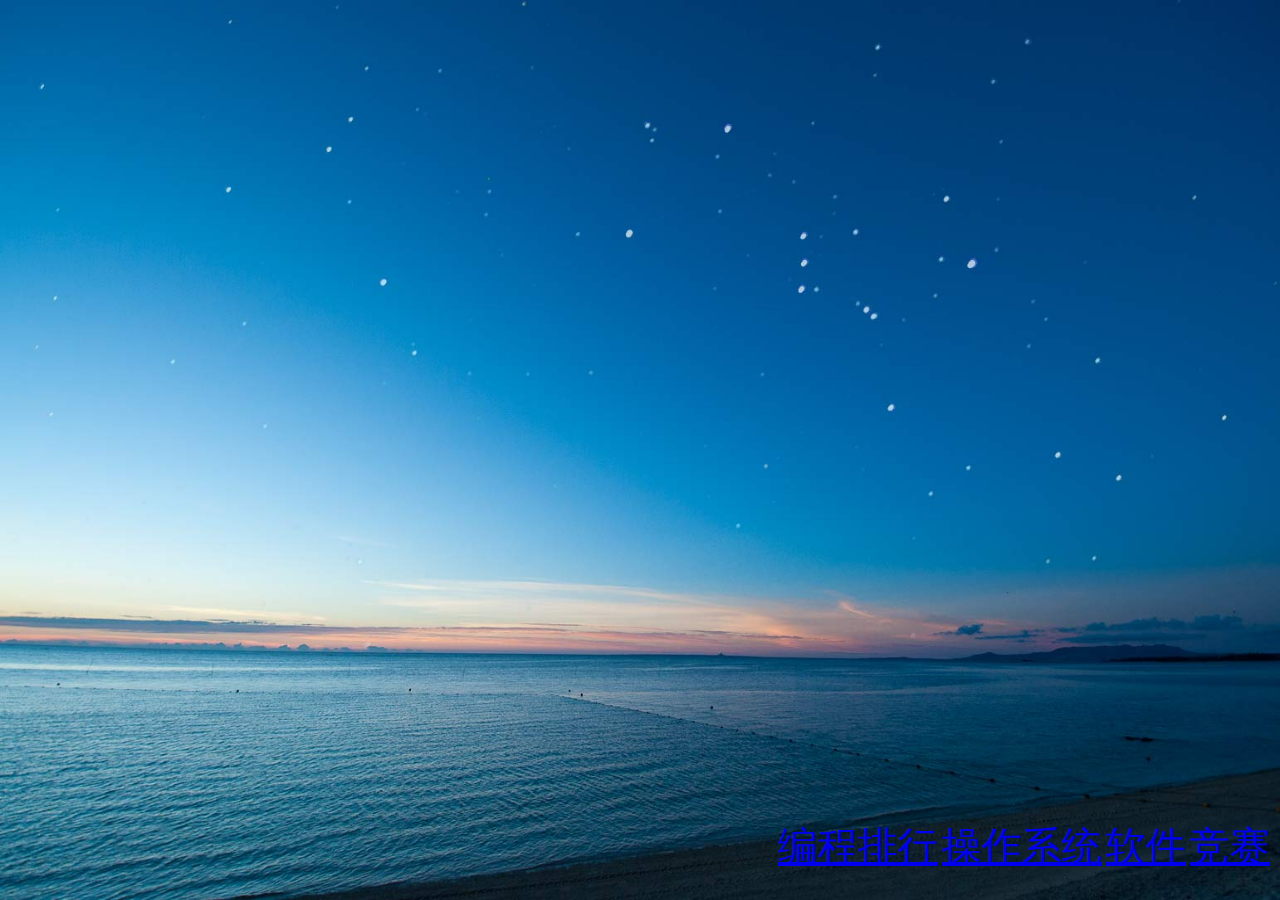
<file: index.html>
<!DOCTYPE html>
<html>
	<head>
		<meta charset="UTF-8">
		<title>网站设计大作业</title>
		<style type="text/css">
			.box{
				position: absolute; 
				bottom: 10px; 
				right: 10px;
			}
			.hh{
				font-size: 40px;
			}
		</style>
	</head>
	<body background="index.jpg" style="background-repeat: no-repeat; background-size:100% 100%;background-attachment: fixed;">
		<div>
			<p class="box">
				<a class="hh" href="Programming_language.html">编程排行</a>
				<a class="hh" href="Windows.html">操作系统</a>
				<a class="hh" href="software.html">软件</a>
				<a class="hh" href="competition.html">竞赛</a>
			</p>
		</div>
	</body>
</html>
</file>
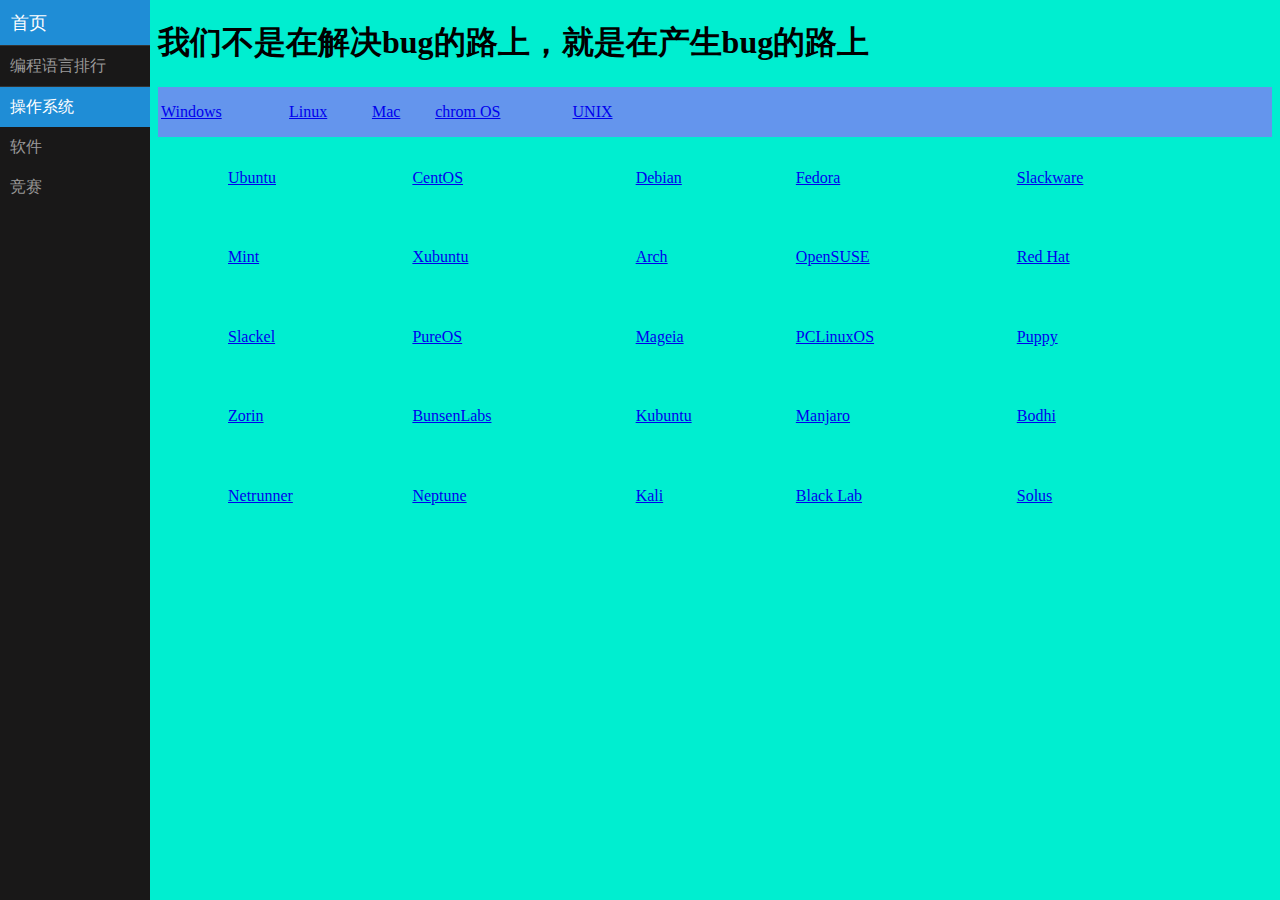
<file: Linux.html>
<!DOCTYPE html>
<html>
	<head>
		<meta charset="UTF-8">
		<title>操作系统</title>
		<link rel="stylesheet",href="Windows/style.css">
		<link rel="stylesheet" href="./Programming_language_files/pure.min.css">
    	<link rel="stylesheet" href="./Programming_language_files/side-menu.css">
	</head>
	<body bgcolor="greed">
		<div id="layout">
    		<div id="menu">
    			<div class="pure-menu">
        			<a class="pure-menu-heading" href="index.html">首页</a>
        			<ul class="pure-menu-list">
        				<li class="pure-menu-item">
            				<a href="Operating_system.html" class="pure-menu-link">编程语言排行</a>
            			</li>
        				<li class="menu-item-divided pure-menu-selected">
                			<a href="competition.html" class="pure-menu-link">操作系统</a>
            			</li>
            			<li class="pure-menu-item">
            				<a href="Programming_language.html" class="pure-menu-link">软件</a>
            			</li>
            			<li class="pure-menu-item">
            				<a href="software.html" class="pure-menu-link">竞赛</a>
            			</li>
        			</ul>
    			</div>
    		</div>
    		<div>
    			<h1>我们不是在解决bug的路上，就是在产生bug的路上</h1>
	    		<div style="background-color: #6495ED;">
	    			<table style="width: 500px;height: 50px;">
	    				<tr>
	    					<td>
	    						<a class="d" href="Windows.html">Windows</a>
	    					</td>
	    					<td>
	    						<a class="d" href="Linux.html">Linux</a>
	    					</td>
	    					<td>
	    						<a class="d" href="https://www.apple.com/macos/catalina/">Mac</a>
	    					</td>
	    					<td>
	    						<a class="d" href="https://www.chromium.org/chromium-os">chrom OS</a>
	    					</td>
	    					<td>
	    						<a class="d" href="UNIX History.html">UNIX</a>
	    					</td>
	    				</tr>
	    			</table>
	    		</div>
			</div>
			<div>
				<table style="margin:auto;width: 980px;height: 400px;">
					<tr style="align-content: center;">
						<td>
							<a href="https://www.ubuntu.com/download">Ubuntu</a>
						</td>
						<td>
							<a href="https://wiki.centos.org/Download">CentOS</a>
						</td>
						<td>
							<a href="https://www.debian.org/distrib/ftplist">Debian</a>
						</td>
						<td>
							<a href="https://getfedora.org/">Fedora</a>
						</td>
						<td>
							<a href="http://www.slackware.com/getslack/">Slackware</a>
						</td>
					</tr>
					<tr>
						<td>
							<a href="https://www.linuxmint.com/download.php">Mint</a>
						</td>
						<td>
							<a href="https://xubuntu.org/getxubuntu/">Xubuntu</a>
						</td>
						<td>
							<a href="https://www.archlinux.org/download/">Arch</a>
						</td>
						<td>
							<a href="https://software.opensuse.org/">OpenSUSE</a>
						</td>
						<td>
							<a href="https://access.redhat.com/downloads">Red Hat</a>
						</td>
					</tr>
					<tr>
						<td>
							<a href="https://sourceforge.net/projects/slackel/files/">Slackel</a>
						</td>
						<td>
							<a href="https://pureos.net/download/">PureOS</a>
						</td>
						<td>
							<a href="http://mageia.org/en/downloads/">Mageia</a>
						</td>
						<td>
							<a href="http://pclinuxos.com/?page_id=10">PCLinuxOS</a>
						</td>
						<td>
							<a href="http://www.puppylinux.com/download">Puppy</a>
						</td>
					</tr>
					<tr>
						<td>
							<a href="http://zorin-os.com/free.html">Zorin</a>
						</td>
						<td>
							<a href="https://www.bunsenlabs.org/installation.html">BunsenLabs</a>
						</td>
						<td>
							<a href="https://www.kubuntu.org/getkubuntu/">Kubuntu</a>
						</td>
						<td>
							<a href="https://sourceforge.net/projects/manjarolinux/files/release/">Manjaro</a>
						</td>
						<td>
							<a href="https://sourceforge.net/projects/bodhilinux/files/">Bodhi</a>
						</td>
					</tr>
					<tr>
						<td>
							<a href="http://www.netrunner.com/download/">Netrunner</a>
						</td>
						<td>
							<a href="https://neptuneos.com/en/download.html">Neptune</a>
						</td>
						<td>
							<a href="https://www.kali.org/downloads/">Kali</a>
						</td>
						<td>
							<a href="https://sourceforge.net/projects/os4online/files/">Black Lab</a>
						</td>
						<td>
							<a href="https://getsol.us/download/">Solus</a>
						</td>
					</tr>
				</table>
			</div>
		</div>
	</body>
</html>
</file>
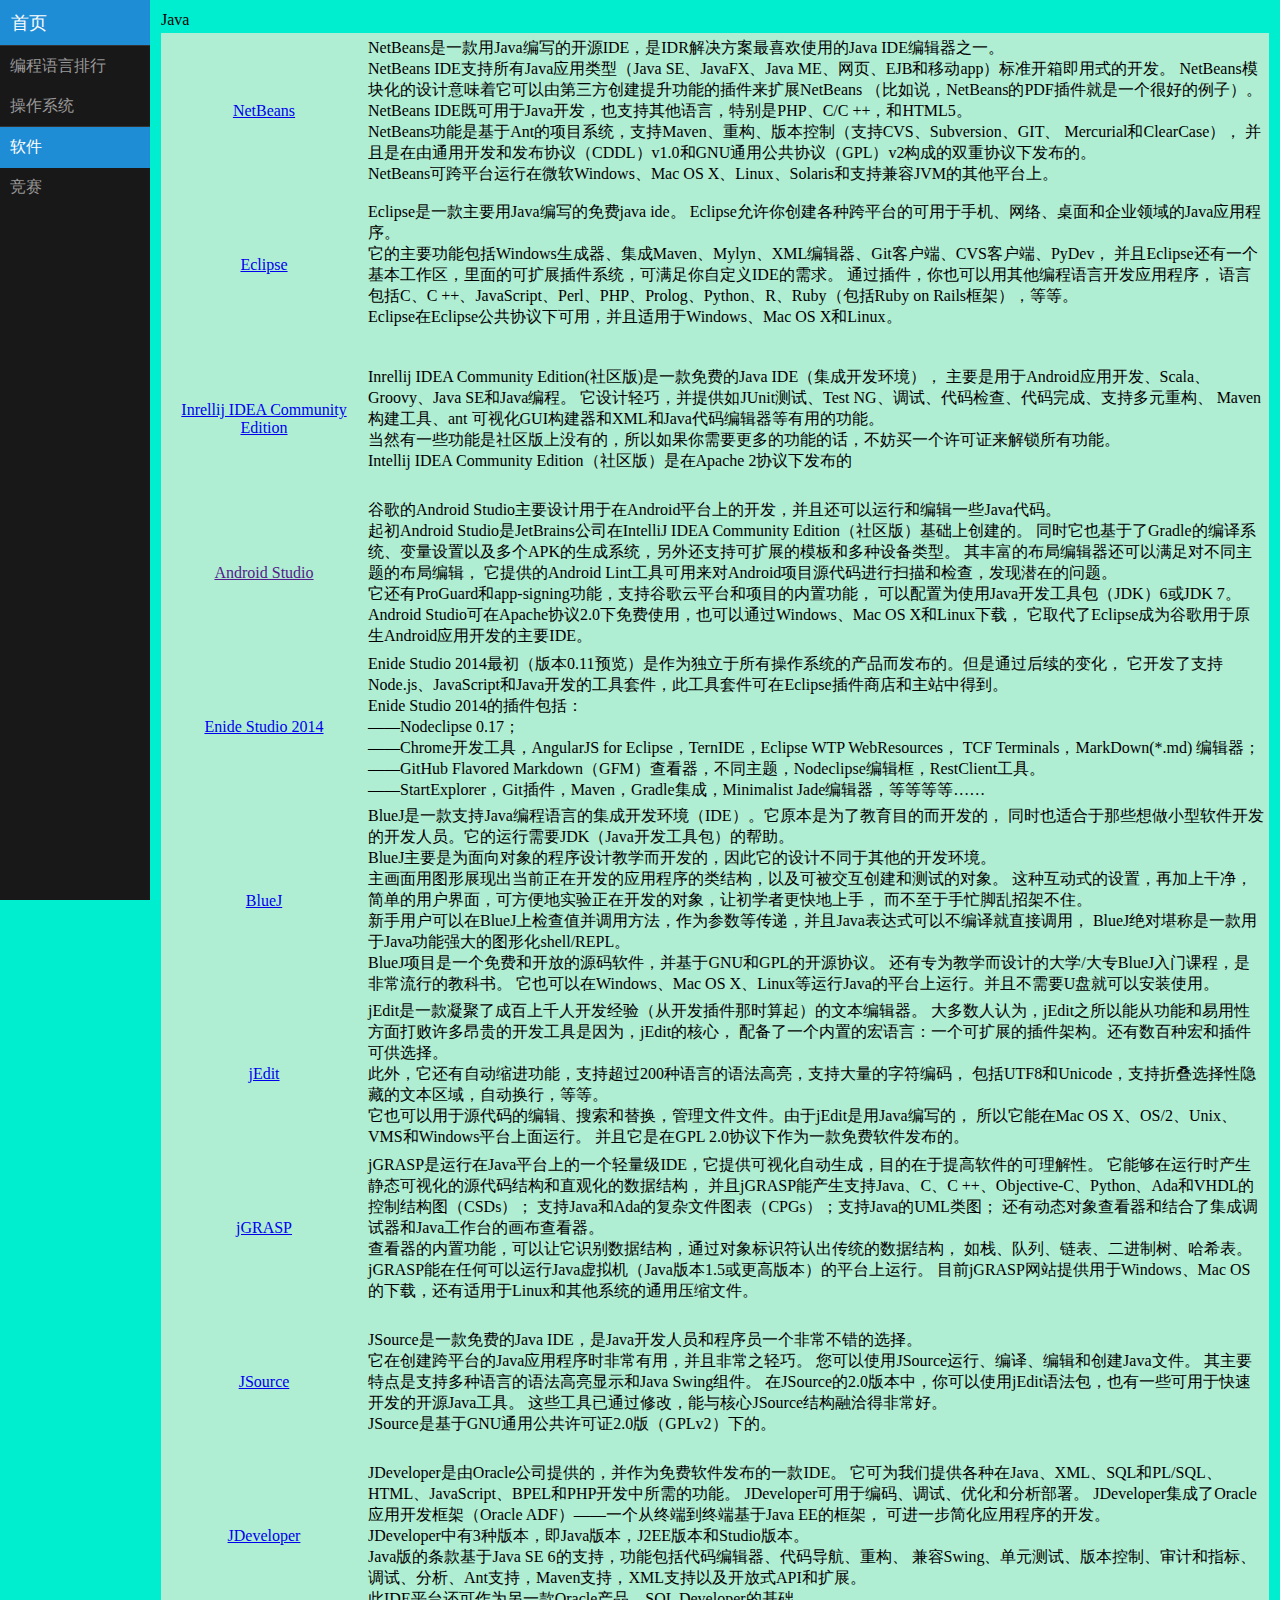
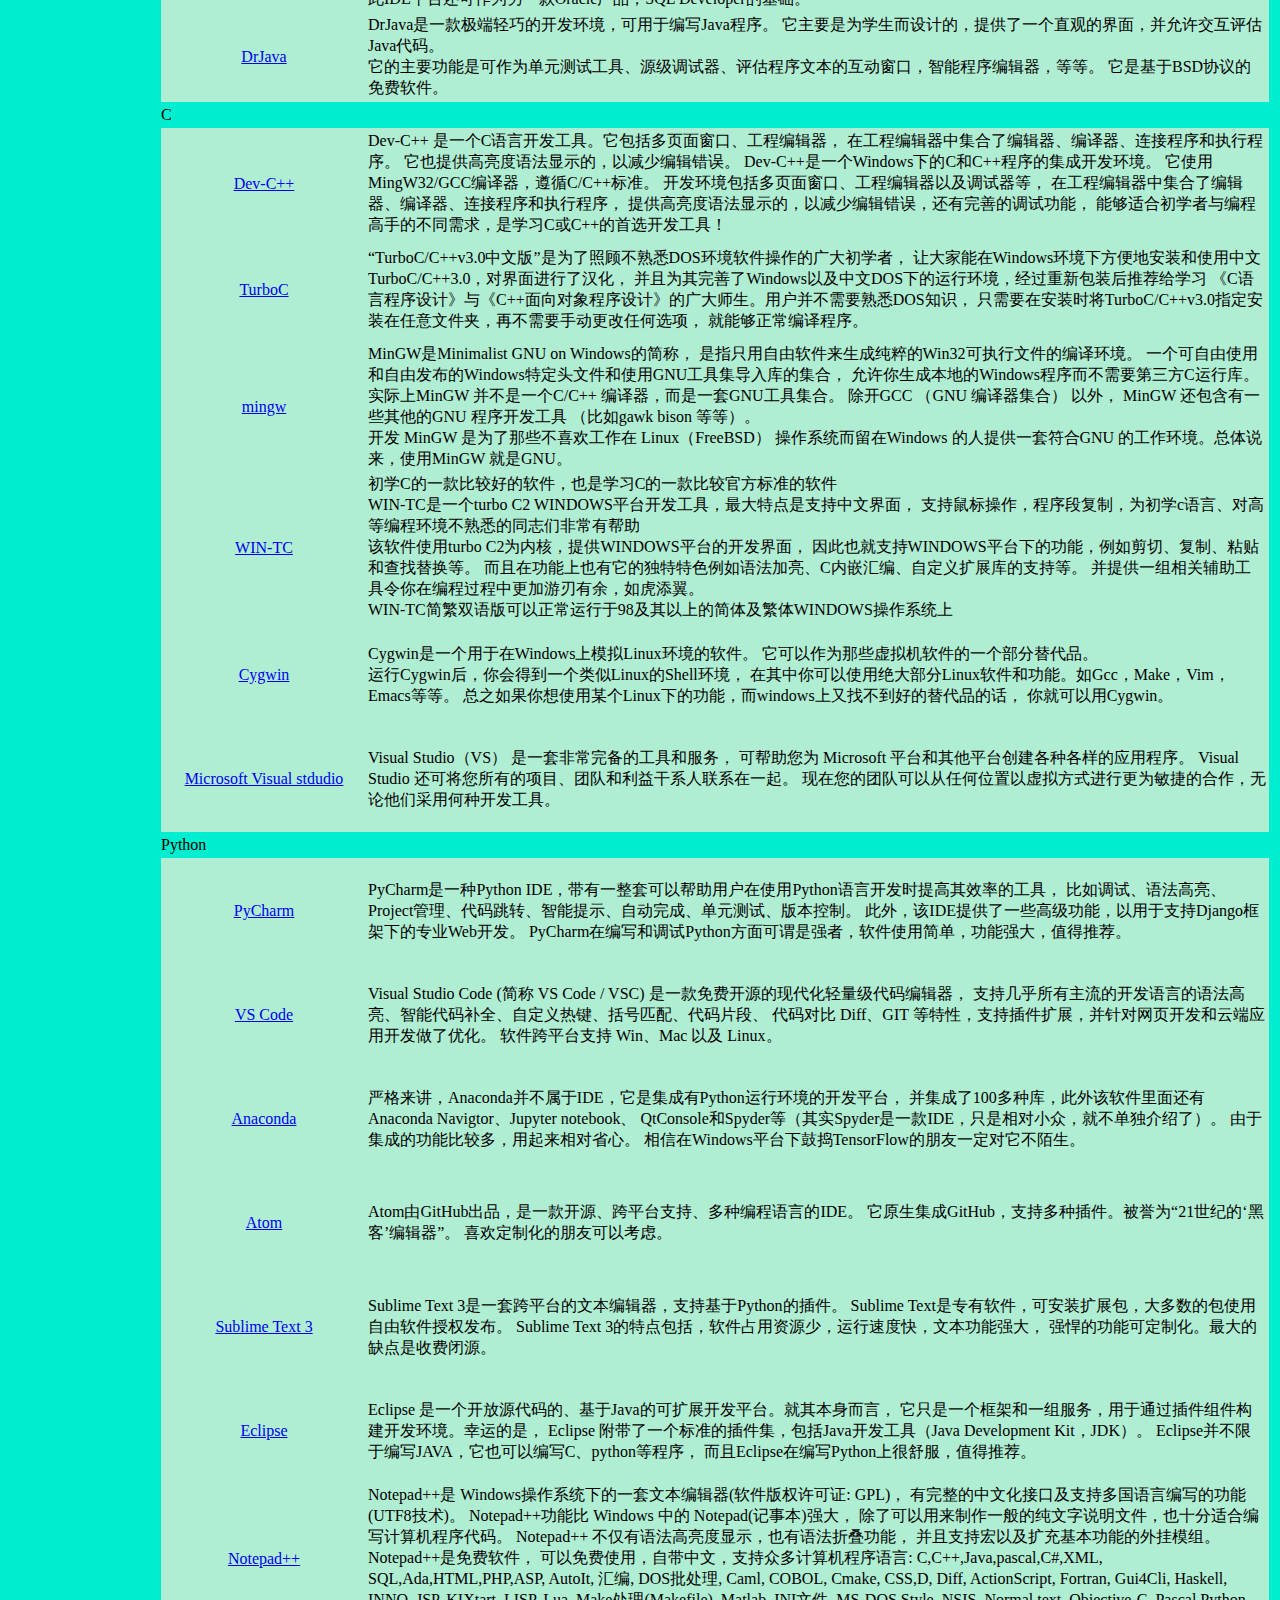
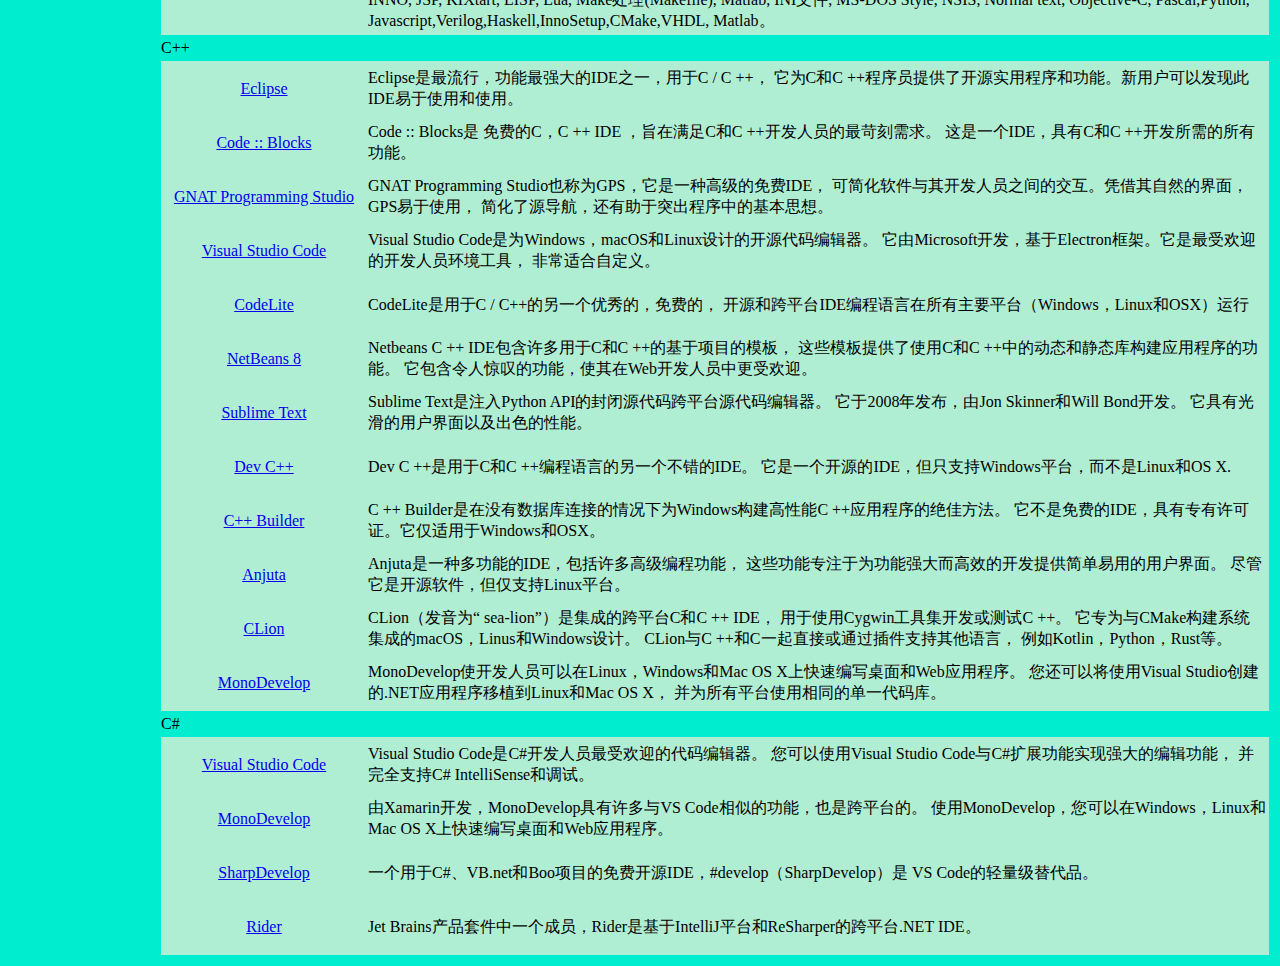
<file: software.html>
<!DOCTYPE html>
<html>
	<head>
		<meta charset="UTF-8">
		<title>软件</title>
		<link rel="stylesheet" href="software/style.css">
		<link rel="stylesheet" href="./Programming_language_files/pure.min.css">
    	<link rel="stylesheet" href="./Programming_language_files/side-menu.css">
	</head>
	<body bgcolor="greed">
		<div id="layout">
    		<div id="menu">
    			<div class="pure-menu">
        			<a class="pure-menu-heading" href="index.html">首页</a>
        			<ul class="pure-menu-list">
        				<li class="pure-menu-item">
            				<a href="Programming_language.html" class="pure-menu-link">编程语言排行</a>
            			</li>
            			<li class="pure-menu-item">
            				<a href="Windows.html" class="pure-menu-link">操作系统</a>
            			</li>
        				<li class="menu-item-divided pure-menu-selected">
                			<a href="software.html" class="pure-menu-link">软件</a>
            			</li>
            			<li class="pure-menu-item">
            				<a href="competition.html" class="pure-menu-link">竞赛</a>
            			</li>
        			</ul>
    			</div>
    		</div>
    		<div>
    			<table>
    				<tr>
    					<td>
    						Java
    					</td>
    				</tr>
    				<tr>
    					<td>
    						<table bgcolor="#B0EED3">
    							<tr>
    								<td class="first">
    									<a href="https://netbeans.apache.org/download/index.html">NetBeans</a>
    								</td>
    								<td class="Java-second">
    									NetBeans是一款用Java编写的开源IDE，是IDR解决方案最喜欢使用的Java IDE编辑器之一。</br>
    									NetBeans IDE支持所有Java应用类型（Java SE、JavaFX、Java ME、网页、EJB和移动app）标准开箱即用式的开发。 
    									NetBeans模块化的设计意味着它可以由第三方创建提升功能的插件来扩展NetBeans
    									（比如说，NetBeans的PDF插件就是一个很好的例子）。</br>
    									NetBeans IDE既可用于Java开发，也支持其他语言，特别是PHP、C/C ++，和HTML5。</br>
    									NetBeans功能是基于Ant的项目系统，支持Maven、重构、版本控制（支持CVS、Subversion、GIT、 Mercurial和ClearCase），
    									并且是在由通用开发和发布协议（CDDL）v1.0和GNU通用公共协议（GPL）v2构成的双重协议下发布的。</br>
    									NetBeans可跨平台运行在微软Windows、Mac OS X、Linux、Solaris和支持兼容JVM的其他平台上。</br>
    								</td>
    							</tr>
    							<tr>
    								<td class="first">
    									<a href="https://www.eclipse.org/downloads/">Eclipse</a>
    								</td>
    								<td class="Java-second">
    									Eclipse是一款主要用Java编写的免费java ide。
    									Eclipse允许你创建各种跨平台的可用于手机、网络、桌面和企业领域的Java应用程序。</br>
    									它的主要功能包括Windows生成器、集成Maven、Mylyn、XML编辑器、Git客户端、CVS客户端、PyDev，
    									并且Eclipse还有一个基本工作区，里面的可扩展插件系统，可满足你自定义IDE的需求。
    									通过插件，你也可以用其他编程语言开发应用程序，
    									语言包括C、C ++、JavaScript、Perl、PHP、Prolog、Python、R、Ruby（包括Ruby on Rails框架），等等。</br>
    									Eclipse在Eclipse公共协议下可用，并且适用于Windows、Mac OS X和Linux。</br>
    								</td>
    							</tr>
    							<tr>
    								<td class="first">
    									<a href="https://www.jetbrains.com/idea/download/#section=windows">Inrellij IDEA Community Edition</a>
    								</td>
    								<td class="Java-second">
    									Inrellij IDEA Community Edition(社区版)是一款免费的Java IDE（集成开发环境），
    									主要是用于Android应用开发、Scala、Groovy、Java SE和Java编程。
    									它设计轻巧，并提供如JUnit测试、Test NG、调试、代码检查、代码完成、支持多元重构、
    									Maven构建工具、ant 可视化GUI构建器和XML和Java代码编辑器等有用的功能。</br>
    									当然有一些功能是社区版上没有的，所以如果你需要更多的功能的话，不妨买一个许可证来解锁所有功能。</br>
    									Intellij IDEA Community Edition（社区版）是在Apache 2协议下发布的
    								</td>
    							</tr>
    							<tr>
    								<td class="first">
    									<a href="">Android Studio</a>
    								</td>
    								<td class="Java-second">
    									谷歌的Android Studio主要设计用于在Android平台上的开发，并且还可以运行和编辑一些Java代码。</br>
    									起初Android Studio是JetBrains公司在IntelliJ IDEA Community Edition（社区版）基础上创建的。
    									同时它也基于了Gradle的编译系统、变量设置以及多个APK的生成系统，另外还支持可扩展的模板和多种设备类型。
    									其丰富的布局编辑器还可以满足对不同主题的布局编辑，
    									它提供的Android Lint工具可用来对Android项目源代码进行扫描和检查，发现潜在的问题。</br>
    									它还有ProGuard和app-signing功能，支持谷歌云平台和项目的内置功能，
    									可以配置为使用Java开发工具包（JDK）6或JDK 7。</br>
    									Android Studio可在Apache协议2.0下免费使用，也可以通过Windows、Mac OS X和Linux下载，
    									它取代了Eclipse成为谷歌用于原生Android应用开发的主要IDE。
    								</td>
    							</tr>
    							<tr>
    								<td class="first">
    									<a href="https://developer.android.com/studio">Enide Studio 2014</a>
    								</td>
    								<td class="Java-second">
    									Enide Studio 2014最初（版本0.11预览）是作为独立于所有操作系统的产品而发布的。但是通过后续的变化，
    									它开发了支持Node.js、JavaScript和Java开发的工具套件，此工具套件可在Eclipse插件商店和主站中得到。</br>
    									Enide Studio 2014的插件包括：</br>
    									——Nodeclipse 0.17；</br>
    									——Chrome开发工具，AngularJS for Eclipse，TernIDE，Eclipse WTP WebResources，
    									TCF Terminals，MarkDown(*.md) 编辑器；</br>
    									——GitHub Flavored Markdown（GFM）查看器，不同主题，Nodeclipse编辑框，RestClient工具。</br>
    									——StartExplorer，Git插件，Maven，Gradle集成，Minimalist Jade编辑器，等等等等……</br>
    								</td>
    							</tr>
    							<tr>
    								<td class="first">
    									<a href="https://www.bluej.org/">BlueJ</a>
    								</td>
    								<td class="Java-second">
    									BlueJ是一款支持Java编程语言的集成开发环境（IDE）。它原本是为了教育目的而开发的，
    									同时也适合于那些想做小型软件开发的开发人员。它的运行需要JDK（Java开发工具包）的帮助。</br>
    									BlueJ主要是为面向对象的程序设计教学而开发的，因此它的设计不同于其他的开发环境。</br>
    									主画面用图形展现出当前正在开发的应用程序的类结构，以及可被交互创建和测试的对象。
    									这种互动式的设置，再加上干净，简单的用户界面，可方便地实验正在开发的对象，让初学者更快地上手，
    									而不至于手忙脚乱招架不住。</br>
    									新手用户可以在BlueJ上检查值并调用方法，作为参数等传递，并且Java表达式可以不编译就直接调用，
    									BlueJ绝对堪称是一款用于Java功能强大的图形化shell/REPL。</br>
    									BlueJ项目是一个免费和开放的源码软件，并基于GNU和GPL的开源协议。
    									还有专为教学而设计的大学/大专BlueJ入门课程，是非常流行的教科书。
    									它也可以在Windows、Mac OS X、Linux等运行Java的平台上运行。并且不需要U盘就可以安装使用。</br>
    								</td>
    							</tr>
    							<tr>
    								<td class="first">
    									<a href="http://www.jedit.org/index.php?page=download">jEdit</a>
    								</td>
    								<td class="Java-second">
    									jEdit是一款凝聚了成百上千人开发经验（从开发插件那时算起）的文本编辑器。
    									大多数人认为，jEdit之所以能从功能和易用性方面打败许多昂贵的开发工具是因为，jEdit的核心，
    									配备了一个内置的宏语言：一个可扩展的插件架构。还有数百种宏和插件可供选择。</br>
    									此外，它还有自动缩进功能，支持超过200种语言的语法高亮，支持大量的字符编码，
    									包括UTF8和Unicode，支持折叠选择性隐藏的文本区域，自动换行，等等。</br>
    									它也可以用于源代码的编辑、搜索和替换，管理文件文件。由于jEdit是用Java编写的，
    									所以它能在Mac OS X、OS/2、Unix、VMS和Windows平台上面运行。
    									并且它是在GPL 2.0协议下作为一款免费软件发布的。</br>
    								</td>
    							</tr>
    							<tr>
    								<td class="first">
    									<a href="https://spider.eng.auburn.edu/user-cgi/grasp/grasp.pl?;dl=download_jgrasp.html">jGRASP</a>
    								</td>
    								<td class="Java-second">
    									jGRASP是运行在Java平台上的一个轻量级IDE，它提供可视化自动生成，目的在于提高软件的可理解性。
    									它能够在运行时产生静态可视化的源代码结构和直观化的数据结构，
    									并且jGRASP能产生支持Java、C、C ++、Objective-C、Python、Ada和VHDL的控制结构图（CSDs）；
    									支持Java和Ada的复杂文件图表（CPGs）；支持Java的UML类图；
    									还有动态对象查看器和结合了集成调试器和Java工作台的画布查看器。</br>
    									查看器的内置功能，可以让它识别数据结构，通过对象标识符认出传统的数据结构，
    									如栈、队列、链表、二进制树、哈希表。</br>
    									jGRASP能在任何可以运行Java虚拟机（Java版本1.5或更高版本）的平台上运行。
    									目前jGRASP网站提供用于Windows、Mac OS的下载，还有适用于Linux和其他系统的通用压缩文件。</br>
    								</td>
    							</tr>
    							<tr>
    								<td class="first">
    									<a href="https://sourceforge.net/projects/jsource/files/latest/download">JSource</a>
    								</td>
    								<td class="Java-second">
    									JSource是一款免费的Java IDE，是Java开发人员和程序员一个非常不错的选择。</br>
    									它在创建跨平台的Java应用程序时非常有用，并且非常之轻巧。
    									您可以使用JSource运行、编译、编辑和创建Java文件。
    									其主要特点是支持多种语言的语法高亮显示和Java Swing组件。
    									在JSource的2.0版本中，你可以使用jEdit语法包，也有一些可用于快速开发的开源Java工具。
    									这些工具已通过修改，能与核心JSource结构融洽得非常好。</br>
    									JSource是基于GNU通用公共许可证2.0版（GPLv2）下的。</br>
    								</td>
    							</tr>
    							<tr>
    								<td class="first">
    									<a href="https://www.oracle.com/tools/downloads/Jdeveloper-12c-downloads.html">JDeveloper</a>
    								</td>
    								<td class="Java-second">
    									JDeveloper是由Oracle公司提供的，并作为免费软件发布的一款IDE。
    									它可为我们提供各种在Java、XML、SQL和PL/SQL、HTML、JavaScript、BPEL和PHP开发中所需的功能。
    									JDeveloper可用于编码、调试、优化和分析部署。 
    									JDeveloper集成了Oracle应用开发框架（Oracle ADF）——一个从终端到终端基于Java EE的框架，
    									可进一步简化应用程序的开发。</br>
    									JDeveloper中有3种版本，即Java版本，J2EE版本和Studio版本。</br>
    									Java版的条款基于Java SE 6的支持，功能包括代码编辑器、代码导航、重构、
    									兼容Swing、单元测试、版本控制、审计和指标、调试、分析、Ant支持，Maven支持，XML支持以及开放式API和扩展。</br>
    									此IDE平台还可作为另一款Oracle产品，SQL Developer的基础。</br>
    								</td>
    							</tr>
    							<tr>
    								<td class="first">
    									<a href="http://www.drjava.org/">DrJava</a>
    								</td class="Java-second">
    								<td>
    									DrJava是一款极端轻巧的开发环境，可用于编写Java程序。
    									它主要是为学生而设计的，提供了一个直观的界面，并允许交互评估Java代码。</br>
    									它的主要功能是可作为单元测试工具、源级调试器、评估程序文本的互动窗口，智能程序编辑器，等等。
    									它是基于BSD协议的免费软件。
    								</td>
    							</tr>
    						</table>
    					</td>
    				</tr>
    				<tr>
    					<td>
    						C
    					</td>
    				</tr>
    				<tr>
    					<td>
    						<table bgcolor="#B0EED3">
    							<tr>
    								<td class="first">
    									<a href="https://sourceforge.net/projects/orwelldevcpp/">Dev-C++</a>
    								</td>
    								<td class="C-second">
    									Dev-C++ 是一个C语言开发工具。它包括多页面窗口、工程编辑器，
    									在工程编辑器中集合了编辑器、编译器、连接程序和执行程序。
    									它也提供高亮度语法显示的，以减少编辑错误。
    									Dev-C++是一个Windows下的C和C++程序的集成开发环境。
    									它使用MingW32/GCC编译器，遵循C/C++标准。
    									开发环境包括多页面窗口、工程编辑器以及调试器等，
    									在工程编辑器中集合了编辑器、编译器、连接程序和执行程序，
    									提供高亮度语法显示的，以减少编辑错误，还有完善的调试功能，
    									能够适合初学者与编程高手的不同需求，是学习C或C++的首选开发工具！
    								</td>
    							</tr>
    							<tr>
    								<td class="first">
    									<a href="https://web.archive.org/web/20060111143737/http://community.borland.com/article/0%2C1410%2C21751%2C00.html">TurboC</a>
    								</td>
    								<td class="C-second">
    									“TurboC/C++v3.0中文版”是为了照顾不熟悉DOS环境软件操作的广大初学者，
    									让大家能在Windows环境下方便地安装和使用中文TurboC/C++3.0，对界面进行了汉化，
    									并且为其完善了Windows以及中文DOS下的运行环境，经过重新包装后推荐给学习
    									《C语言程序设计》与《C++面向对象程序设计》的广大师生。用户并不需要熟悉DOS知识，
    									只需要在安装时将TurboC/C++v3.0指定安装在任意文件夹，再不需要手动更改任何选项，
    									就能够正常编译程序。
    								</td>
    							</tr>
    							<tr>
    								<td class="first">
    									<a href="https://osdn.net/projects/mingw/releases/">mingw</a>
    								</td>
    								<td class="C-second">
    									MinGW是Minimalist GNU on Windows的简称，
    									是指只用自由软件来生成纯粹的Win32可执行文件的编译环境。
    									一个可自由使用和自由发布的Windows特定头文件和使用GNU工具集导入库的集合，
    									允许你生成本地的Windows程序而不需要第三方C运行库。
    									实际上MinGW 并不是一个C/C++ 编译器，而是一套GNU工具集合。
    									除开GCC （GNU 编译器集合） 以外，
    									MinGW 还包含有一些其他的GNU 程序开发工具 （比如gawk bison 等等）。</br>
    									开发 MinGW 是为了那些不喜欢工作在 Linux（FreeBSD） 操作系统而留在Windows 
    									的人提供一套符合GNU 的工作环境。总体说来，使用MinGW 就是GNU。
    								</td>
    							</tr>
    							<tr>
    								<td class="first">
    									<a href="https://www.ghisler.com/download.htm">WIN-TC</a>
    								</td>
    								<td class="C-second">
    									初学C的一款比较好的软件，也是学习C的一款比较官方标准的软件</br>
    									WIN-TC是一个turbo C2 WINDOWS平台开发工具，最大特点是支持中文界面，
    									支持鼠标操作，程序段复制，为初学c语言、对高等编程环境不熟悉的同志们非常有帮助</br>
    									该软件使用turbo C2为内核，提供WINDOWS平台的开发界面，
    									因此也就支持WINDOWS平台下的功能，例如剪切、复制、粘贴和查找替换等。
    									而且在功能上也有它的独特特色例如语法加亮、C内嵌汇编、自定义扩展库的支持等。
    									并提供一组相关辅助工具令你在编程过程中更加游刃有余，如虎添翼。</br>
    									WIN-TC简繁双语版可以正常运行于98及其以上的简体及繁体WINDOWS操作系统上
    								</td>
    							</tr>
    							<tr>
    								<td class="first">
    									<a href="https://cygwin.com/install.html">Cygwin</a>
    								</td>
    								<td class="C-second">
    									Cygwin是一个用于在Windows上模拟Linux环境的软件。
    									它可以作为那些虚拟机软件的一个部分替代品。</br>
    									运行Cygwin后，你会得到一个类似Linux的Shell环境，
    									在其中你可以使用绝大部分Linux软件和功能。如Gcc，Make，Vim，Emacs等等。
    									总之如果你想使用某个Linux下的功能，而windows上又找不到好的替代品的话，
    									你就可以用Cygwin。
    								</td>
    							</tr>
    							<tr>
    								<td class="first">
    									<a href="https://visualstudio.microsoft.com/zh-hans/?rr=https%3A%2F%2Fwww.google.com%2F">Microsoft Visual stdudio</a>
    								</td>
    								<td class="C-second">
    									Visual Studio（VS） 是一套非常完备的工具和服务，
    									可帮助您为 Microsoft 平台和其他平台创建各种各样的应用程序。
    									Visual Studio 还可将您所有的项目、团队和利益干系人联系在一起。
    									现在您的团队可以从任何位置以虚拟方式进行更为敏捷的合作，无论他们采用何种开发工具。
    								</td>
    							</tr>
    						</table>
    					</td>
    				</tr>
    				<tr>
    					<td>
    						Python
    					</td>
    				</tr>
    				<tr>
    					<td>
    						<table bgcolor="#B0EED3">
    							<tr>
    								<td class="first">
    									<a href="https://www.jetbrains.com/pycharm/download/#section=windows">PyCharm</a>
    								</td>
    								<td class="Python-second">
    									PyCharm是一种Python IDE，带有一整套可以帮助用户在使用Python语言开发时提高其效率的工具，
    									比如调试、语法高亮、Project管理、代码跳转、智能提示、自动完成、单元测试、版本控制。
    									此外，该IDE提供了一些高级功能，以用于支持Django框架下的专业Web开发。
    									PyCharm在编写和调试Python方面可谓是强者，软件使用简单，功能强大，值得推荐。
    								</td>
    							</tr>
    							<tr>
    								<td class="first">
    									<a href="https://code.visualstudio.com/">VS Code</a>
    								</td>
    								<td class="Python-second">
    									Visual Studio Code (简称 VS Code / VSC) 是一款免费开源的现代化轻量级代码编辑器，
    									支持几乎所有主流的开发语言的语法高亮、智能代码补全、自定义热键、括号匹配、代码片段、
    									代码对比 Diff、GIT 等特性，支持插件扩展，并针对网页开发和云端应用开发做了优化。
    									软件跨平台支持 Win、Mac 以及 Linux。
    								</td>
    							</tr>
    							<tr>
    								<td class="first">
    									<a href="https://www.anaconda.com/distribution/">Anaconda</a>
    								</td>
    								<td class="Python-second">
    									严格来讲，Anaconda并不属于IDE，它是集成有Python运行环境的开发平台，
    									并集成了100多种库，此外该软件里面还有Anaconda Navigtor、Jupyter notebook、
    									QtConsole和Spyder等（其实Spyder是一款IDE，只是相对小众，就不单独介绍了）。
    									由于集成的功能比较多，用起来相对省心。
    									相信在Windows平台下鼓捣TensorFlow的朋友一定对它不陌生。
    								</td>
    							</tr>
    							<tr>
    								<td class="first">
    									<a href="https://atom.io/">Atom</a>
    								</td>
    								<td class="Python-second">
    									Atom由GitHub出品，是一款开源、跨平台支持、多种编程语言的IDE。
    									它原生集成GitHub，支持多种插件。被誉为“21世纪的‘黑客’编辑器”。
    									喜欢定制化的朋友可以考虑。
    								</td>
    							</tr>
    							<tr>
    								<td class="first">
    									<a href="https://www.sublimetext.com/3">Sublime Text 3</a>
    								</td>
    								<td class="Python-second">
    									Sublime Text 3是一套跨平台的文本编辑器，支持基于Python的插件。
    									Sublime Text是专有软件，可安装扩展包，大多数的包使用自由软件授权发布。
    									Sublime Text 3的特点包括，软件占用资源少，运行速度快，文本功能强大，
    									强悍的功能可定制化。最大的缺点是收费闭源。
    								</td>
    							</tr>
    							<tr>
    								<td class="first">
    									<a href="https://www.eclipse.org/downloads/?FEATURED_STORY">Eclipse</a>
    								</td>
    								<td class="Python-second">
    									Eclipse 是一个开放源代码的、基于Java的可扩展开发平台。就其本身而言，
    									它只是一个框架和一组服务，用于通过插件组件构建开发环境。幸运的是，
    									Eclipse 附带了一个标准的插件集，包括Java开发工具（Java Development Kit，JDK）。
    									Eclipse并不限于编写JAVA，它也可以编写C、python等程序，
    									而且Eclipse在编写Python上很舒服，值得推荐。
    								</td>
    							</tr>
    							<tr>
    								<td class="first">
    									<a href="https://notepad-plus-plus.org/downloads/">Notepad++</a>
    								</td>
    								<td class="Python-second">
    									Notepad++是 Windows操作系统下的一套文本编辑器(软件版权许可证: GPL)，
    									有完整的中文化接口及支持多国语言编写的功能(UTF8技术)。
    									Notepad++功能比 Windows 中的 Notepad(记事本)强大，
    									除了可以用来制作一般的纯文字说明文件，也十分适合编写计算机程序代码。
    									Notepad++ 不仅有语法高亮度显示，也有语法折叠功能，
    									并且支持宏以及扩充基本功能的外挂模组。Notepad++是免费软件，
    									可以免费使用，自带中文，支持众多计算机程序语言: C,C++,Java,pascal,C#,XML,
    									SQL,Ada,HTML,PHP,ASP, AutoIt, 汇编, DOS批处理, Caml, COBOL, Cmake, CSS,D, 
    									Diff, ActionScript, Fortran, Gui4Cli, Haskell, INNO, JSP, KIXtart, LISP, 
    									Lua, Make处理(Makefile), Matlab, INI文件, MS-DOS Style, NSIS, Normal text, 
    									Objective-C, Pascal,Python, Javascript,Verilog,Haskell,InnoSetup,CMake,VHDL,
    									Matlab。 
    								</td>
    							</tr>
    						</table>
    					</td>
    				</tr>
    				<tr>
    					<td>
    						C++
    					</td>
    				</tr>
    				<tr>
    					<td>
    						<table bgcolor="#B0EED3">
    							<tr>
    								<td class="first">
    									<a href="https://www.eclipse.org/downloads/">Eclipse</a>
    								</td>
    								<td class="C_second">
    									Eclipse是最流行，功能最强大的IDE之一，用于C / C ++，
    									它为C和C ++程序员提供了开源实用程序和功能。新用户可以发现此IDE易于使用和使用。
    								</td>
    							</tr>
    							<tr>
    								<td class="first">
    									<a href="http://www.codeblocks.org/downloads">Code :: Blocks</a>
    								</td>
    								<td class="C_second">
    									Code :: Blocks是  免费的C，C ++ IDE  ，旨在满足C和C ++开发人员的最苛刻需求。
    									这是一个IDE，具有C和C ++开发所需的所有功能。
    								</td>
    							</tr>
    							<tr>
    								<td class="first">
    									<a href="https://www.adacore.com/download">GNAT Programming Studio</a>
    								</td>
    								<td class="C_second">
    									GNAT Programming Studio也称为GPS，它是一种高级的免费IDE，
    									可简化软件与其开发人员之间的交互。凭借其自然的界面，GPS易于使用，
    									简化了源导航，还有助于突出程序中的基本思想。
    								</td>
    							</tr>
    							<tr>
    								<td class="first">
    									<a href="https://code.visualstudio.com/">Visual Studio Code</a>
    								</td>
    								<td class="C_second">
    									Visual Studio Code是为Windows，macOS和Linux设计的开源代码编辑器。
    									它由Microsoft开发，基于Electron框架。它是最受欢迎的开发人员环境工具，
    									非常适合自定义。
    								</td>
    							</tr>
    							<tr>
    								<td class="first">
    									<a href="https://downloads.codelite.org/">CodeLite</a>
    								</td>
    								<td class="C_second">
    									CodeLite是用于C / C++的另一个优秀的，免费的，
    									开源和跨平台IDE编程语言在所有主要平台（Windows，Linux和OSX）运行
    								</td>
    							</tr>
    							<tr>
    								<td class="first">
    									<a href="https://netbeans.apache.org/download/index.html">NetBeans 8</a>
    								</td>
    								<td class="C_second">
    									Netbeans C ++ IDE包含许多用于C和C ++的基于项目的模板，
    									这些模板提供了使用C和C ++中的动态和静态库构建应用程序的功能。
    									它包含令人惊叹的功能，使其在Web开发人员中更受欢迎。
    								</td>
    							</tr>
    							<tr>
    								<td class="first">
    									<a href="https://www.sublimetext.com/3">Sublime Text</a>
    								</td>
    								<td class="C_second">
    									Sublime Text是注入Python API的封闭源代码跨平台源代码编辑器。
    									它于2008年发布，由Jon Skinner和Will Bond开发。
    									它具有光滑的用户界面以及出色的性能。
    								</td>
    							</tr>
    							<tr>
    								<td class="first">
    									<a href="https://sourceforge.net/projects/orwelldevcpp/files/latest/download">Dev C++</a>
    								</td>
    								<td class="C_second">
    									Dev C ++是用于C和C ++编程语言的另一个不错的IDE。
    									它是一个开源的IDE，但只支持Windows平台，而不是Linux和OS X.
    								</td>
    							</tr>
    							<tr>
    								<td class="first">
    									<a href="https://www.embarcadero.com/cn/products/cbuilder">C++ Builder</a>
    								</td>
    								<td class="C_second">
    									C ++ Builder是在没有数据库连接的情况下为Windows构建高性能C ++应用程序的绝佳方法。
    									它不是免费的IDE，具有专有许可证。它仅适用于Windows和OSX。
    								</td>
    							</tr>
    							<tr>
    								<td class="first">
    									<a href="http://anjuta.org/">Anjuta</a>
    								</td>
    								<td class="C_second">
    									Anjuta是一种多功能的IDE，包括许多高级编程功能，
    									这些功能专注于为功能强大而高效的开发提供简单易用的用户界面。
    									尽管它是开源软件，但仅支持Linux平台。
    								</td>
    							</tr>
    							<tr>
    								<td class="first">
    									<a href="https://www.jetbrains.com/clion/download/#section=windows">CLion</a>
    								</td>
    								<td class="C_second">
    									CLion（发音为“ sea-lion”）是集成的跨平台C和C ++ IDE，
    									用于使用Cygwin工具集开发或测试C ++。
    									它专为与CMake构建系统集成的macOS，Linus和Windows设计。
    									CLion与C ++和C一起直接或通过插件支持其他语言，
    									例如Kotlin，Python，Rust等。
    								</td>
    							</tr>
    							<tr>
    								<td class="first">
    									<a href="https://www.monodevelop.com/download/">MonoDevelop</a>
    								</td>
    								<td class="C_second">
    									MonoDevelop使开发人员可以在Linux，Windows和Mac OS X上快速编写桌面和Web应用程序。
    									您还可以将使用Visual Studio创建的.NET应用程序移植到Linux和Mac OS X，
    									并为所有平台使用相同的单一代码库。
    								</td>
    							</tr>
    						</table>
    					</td>
    				</tr>
    				<tr>
    					<td>
    						C#
    					</td>
    				</tr>
    				<tr>
    					<td>
    						<table bgcolor="#B0EED3">
    							<tr>
    								<td class="first">
    									<a href="https://code.visualstudio.com/">Visual Studio Code</a>
    								</td>
    								<td style="height: 50px;">
    									Visual Studio Code是C#开发人员最受欢迎的代码编辑器。
    									您可以使用Visual Studio Code与C#扩展功能实现强大的编辑功能，
    									并完全支持C# IntelliSense和调试。
    								</td>
    							</tr>
    							<tr>
    								<td class="first">
    									<a href="http://www.monodevelop.com/">MonoDevelop</a>
    								</td>
    								<td style="height: 50px;">
    									由Xamarin开发，MonoDevelop具有许多与VS Code相似的功能，也是跨平台的。
    									使用MonoDevelop，您可以在Windows，Linux和Mac OS X上快速编写桌面和Web应用程序。
    								</td>
    							</tr>
    							<tr>
    								<td class="first">
    									<a href="http://www.icsharpcode.net/">SharpDevelop</a>
    								</td>
    								<td style="height: 50px;">
    									一个用于C#、VB.net和Boo项目的免费开源IDE，#develop（SharpDevelop）是
    									VS Code的轻量级替代品。
    								</td>
    							</tr>
    							<tr>
    								<td class="first">
    									<a href="https://www.jetbrains.com/rider/">Rider</a>
    								</td>
    								<td style="height: 50px;">
    									Jet Brains产品套件中一个成员，Rider是基于IntelliJ平台和ReSharper的跨平台.NET IDE。
    								</td>
    							</tr>
    						</table>
    					</td>
    				</tr>
    			</table>
			</div>
		</div>
	</body>
</html>
</file>
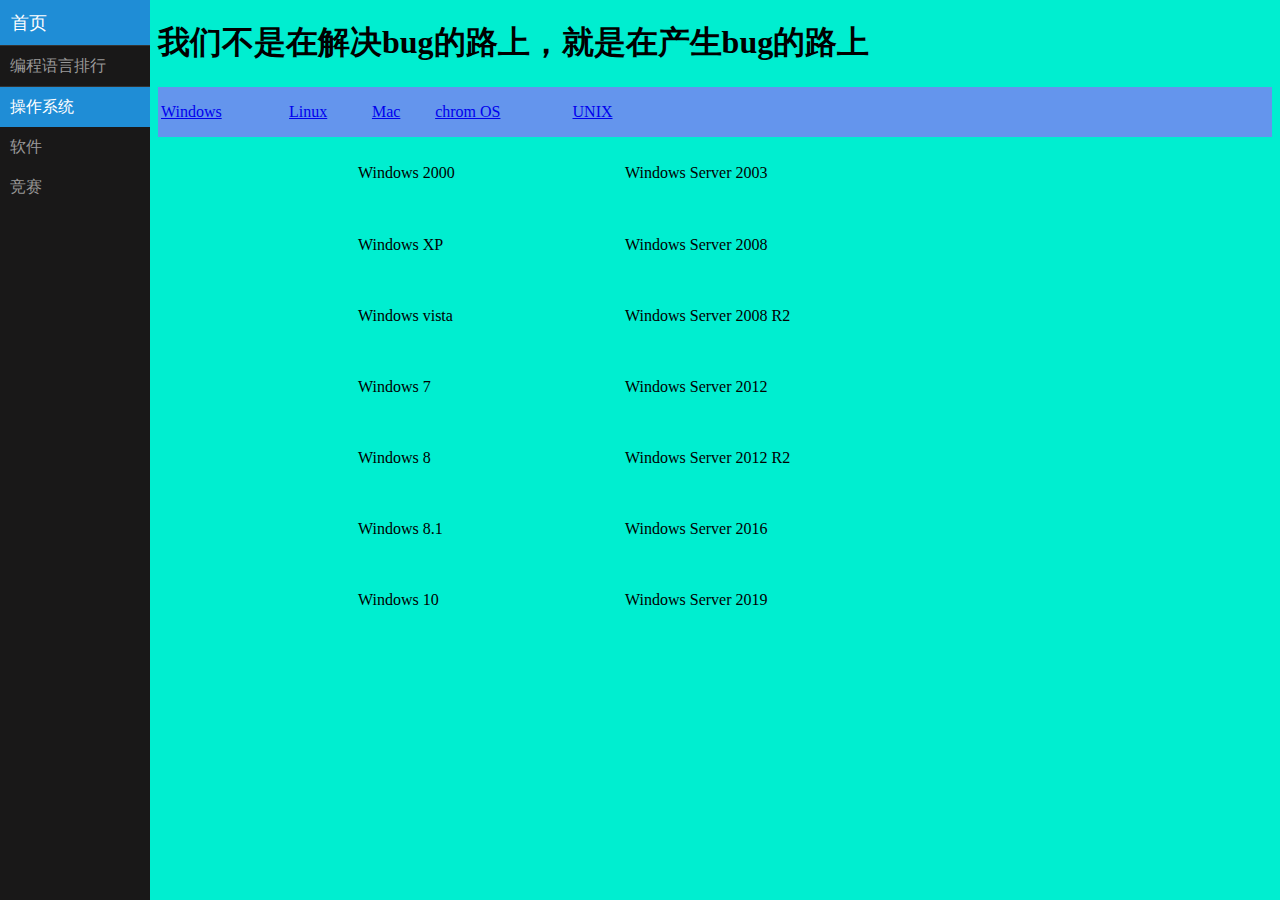
<file: Windows.html>
<!DOCTYPE html>
<html>
	<head>
		<meta charset="UTF-8">
		<title>操作系统</title>
		<link rel="stylesheet",href="Windows/style.css">
		<link rel="stylesheet" href="./Programming_language_files/pure.min.css">
    	<link rel="stylesheet" href="./Programming_language_files/side-menu.css">
	</head>
	<body bgcolor="greed">
		<div id="layout">
    		<div id="menu">
    			<div class="pure-menu">
        			<a class="pure-menu-heading" href="index.html">首页</a>
        			<ul class="pure-menu-list">
        				<li class="pure-menu-item">
            				<a href="Programming_language.html" class="pure-menu-link">编程语言排行</a>
            			</li>
        				<li class="menu-item-divided pure-menu-selected">
                			<a href="Windows.html" class="pure-menu-link">操作系统</a>
            			</li>
            			<li class="pure-menu-item">
            				<a href="software.html" class="pure-menu-link">软件</a>
            			</li>
            			<li class="pure-menu-item">
            				<a href="competition.html" class="pure-menu-link">竞赛</a>
            			</li>
        			</ul>
    			</div>
    		</div>
    		<div>
    			<h1	>我们不是在解决bug的路上，就是在产生bug的路上</h1>
	    		<div style="background-color: #6495ED;">
	    			<table style="width: 500px;height: 50px;">
			    		<tr>
			    			<td>
			    				<a class="d" href="Windows.html">Windows</a>
			    			</td>
			    			<td>
			    				<a class="d" href="Linux.html">Linux</a>
			    			</td>
			    			<td>
			    				<a class="d" href="https://www.apple.com/macos/catalina/">Mac</a>
			    			</td>
			    			<td>
			    				<a class="d" href="https://www.chromium.org/chromium-os">chrom OS</a>
			    			</td>
			    			<td>
			    				<a class="d" href="UNIX History.html">UNIX</a>
			    			</td>
			    		</tr>
		    		</table>
	    		</div>
			</div>
			<div>
				<table style="margin:auto;width: 720px;height: 500px;">
					<tr>
						<td>
							Windows 2000
						</td>
						<td>
							Windows Server 2003
						</td>
					</tr>
					<tr>
						<td>
							Windows XP
						</td>
						<td>
							Windows Server 2008
						</td>
					</tr>
					<tr>
						<td>
							Windows vista
						</td>
						<td>
							Windows Server 2008 R2
						</td>
					</tr>
					<tr>
						<td>
							Windows 7
						</td>
						<td>
							Windows Server 2012
						</td>
					</tr>
					<tr>
						<td>
							Windows 8
						</td>
						<td>
							Windows Server 2012 R2
						</td>
					</tr>
					<tr>
						<td>
							Windows 8.1
						</td>
						<td>
							Windows Server 2016
						</td>
					</tr>
					<tr>
						<td>
							Windows 10
						</td>
						<td>
							Windows Server 2019
						</td>
					</tr>
				</table>
			</div>
		</div>
	</body>
</html>
</file>
<file: Windows/style.css>
body{
	width: 1080px;
}

#th_left{
	width:30%;
	height:700px;
	background:#223344;
	float:left;
}

#th_main{
	width:50%;
	height:700px;
	background:#553344; 
	float:left;
}

#th_footer{
	width:20%;
	height:700px;
	background:#993344; 
	float:left;
}

.Piece{
	align-content: center;
}

.Windows{
	width: 300px;
	height: 300px;
}

.d{
	margin-left: 30px;
	font-family: "楷体";
}
</file>
<file: Programming_language_files/side-menu.css>
body {
    color: black;
}

.pure-img-responsive {
    max-width: 100%;
    height: auto;
}

/*
Add transition to containers so they can push in and out.
*/
#layout,
#menu,
.menu-link {
    -webkit-transition: all 0.2s ease-out;
    -moz-transition: all 0.2s ease-out;
    -ms-transition: all 0.2s ease-out;
    -o-transition: all 0.2s ease-out;
    transition: all 0.2s ease-out;
}

/*
This is the parent `<div>` that contains the menu and the content area.
*/
#layout {
    position: relative;
    left: 0;
    padding-left: 0;
}
    #layout.active #menu {
        left: 150px;
        width: 150px;
    }

    #layout.active .menu-link {
        left: 150px;
    }
/*
The content `<div>` is where all your content goes.
*/
.content {
    margin: 0 auto;
    padding: 0 2em;
    max-width: 800px;
    margin-bottom: 50px;
    line-height: 2em;
}

.header {
     margin: 0;
     color: #333;
     text-align: center;
     padding: 2.5em 2em 0;
     border-bottom: 1px solid #eee;
 }
    .header h1 {
        margin: 0.2em 0;
        font-size: 3em;
        font-weight: 300;
    }
     .header h2 {
        font-weight: 300;
        color: #ccc;
        padding: 0;
        margin-top: 0;
    }

.content-subhead {
    margin: 50px 0 20px 0;
    font-weight: 300;
    color: #888;
}

#menu {
    margin-left: -150px; /* "#menu" width */
    width: 150px;
    position: fixed;
    top: 0;
    left: 0;
    bottom: 0;
    z-index: 1000; /* so the menu or its navicon stays above all content */
    background: #191818;
    overflow-y: auto;
    -webkit-overflow-scrolling: touch;
}
    /*
    All anchors inside the menu should be styled like this.
    */
    #menu a {
        color: #999;
        border: none;
        padding: 0.6em 0 0.6em 0.6em;
    }

    /*
    Remove all background/borders, since we are applying them to #menu.
    */
     #menu .pure-menu,
     #menu .pure-menu ul {
        border: none;
        background: transparent;
    }

    /*
    Add that light border to separate items into groups.
    */
    #menu .pure-menu ul,
    #menu .pure-menu .menu-item-divided {
        border-top: 1px solid #333;
    }
        /*
        Change color of the anchor links on hover/focus.
        */
        #menu .pure-menu li a:hover,
        #menu .pure-menu li a:focus {
            background: #333;
        }

    /*
    This styles the selected menu item `<li>`.
    */
    #menu .pure-menu-selected,
    #menu .pure-menu-heading {
        background: #1f8dd6;
    }
        /*
        This styles a link within a selected menu item `<li>`.
        */
        #menu .pure-menu-selected a {
            color: #fff;
        }

    /*
    This styles the menu heading.
    */
    #menu .pure-menu-heading {
        font-size: 110%;
        color: #fff;
        margin: 0;
    }

/* -- Dynamic Button For Responsive Menu -------------------------------------*/

/*
The button to open/close the Menu is custom-made and not part of Pure. Here's
how it works:
*/

/*
`.menu-link` represents the responsive menu toggle that shows/hides on
small screens.
*/
.menu-link {
    position: fixed;
    display: block; /* show this only on small screens */
    top: 0;
    left: 0; /* "#menu width" */
    background: #000;
    background: rgba(0,0,0,0.7);
    font-size: 10px; /* change this value to increase/decrease button size */
    z-index: 10;
    width: 2em;
    height: auto;
    padding: 2.1em 1.6em;
}

    .menu-link:hover,
    .menu-link:focus {
        background: #000;
    }

    .menu-link span {
        position: relative;
        display: block;
    }

    .menu-link span,
    .menu-link span:before,
    .menu-link span:after {
        background-color: #fff;
        width: 100%;
        height: 0.2em;
    }

        .menu-link span:before,
        .menu-link span:after {
            position: absolute;
            margin-top: -0.6em;
            content: " ";
        }

        .menu-link span:after {
            margin-top: 0.6em;
        }


/* -- Responsive Styles (Media Queries) ------------------------------------- */

/*
Hides the menu at `48em`, but modify this based on your app's needs.
*/
@media (min-width: 48em) {

    .header,
    .content {
        padding-left: 2em;
        padding-right: 2em;
    }

    #layout {
        padding-left: 150px; /* left col width "#menu" */
        left: 0;
    }
    #menu {
        left: 150px;
    }

    .menu-link {
        position: fixed;
        left: 150px;
        display: none;
    }

    #layout.active .menu-link {
        left: 150px;
    }
}

@media (max-width: 48em) {
    /* Only apply this when the window is small. Otherwise, the following
    case results in extra padding on the left:
        * Make the window small.
        * Tap the menu to trigger the active state.
        * Make the window large again.
    */
    #layout.active {
        position: relative;
        left: 150px;
    }
}

/*
Markdown <code> style
*/

code,
pre {
  font-family: SFMono-Regular, Consolas, Liberation Mono, Menlo, Courier, monospace;
  font-size: 1em;
}

code::before,
code::after {
  letter-spacing: -0.2em;
  content: "\00a0";
}

code {
  padding: 0;
  padding-top: 0.2em;
  padding-bottom: 0.2em;
  margin: 0;
  font-size: 85%;
  background-color: rgba(27,31,35,0.05);
  border-radius: 3px;
}

pre code {
  display: inline;
  max-width: initial;
  padding: 0;
  margin: 0;
  overflow: initial;
  line-height: inherit;
  word-wrap: normal;
  background-color: transparent;
  border: 0;
}

pre code:before,
pre code:after {
  content: normal;
}
/*Button style*/
.button-xsmall {
    font-size: 70%;
}

.button-success,
.button-error,
.button-warning,
.button-secondary {
    color: white;
    border-radius: 4px;
    text-shadow: 0 1px 1px rgba(0, 0, 0, 0.2);
}

.button-success {
    background: rgb(28, 184, 65); /* this is a green */
}

.button-error {
    background: rgb(202, 60, 60); /* this is a maroon */
}
.button-warning {
        background: rgb(223, 117, 20); /* this is an orange */
    }

.button-secondary {
    background: rgb(66, 184, 221); /* this is a light blue */
}
</file>
<file: software/style.css>
.cadre_c{
	background-color: #B0EED3;
}

.first{
	width: 200px;
	text-align: center;
}

.Java-second{
	height: 150px;
}

.C-second{
	height: 100px;
}

.Python-second{
	height: 100px;
}

.C_second{
	height: 50px;
}
</file>
<file: Programming_language_files/pure.min.css>
.pure-menu-fixed{position:fixed;left:0;top:0;z-index:3}
.pure-menu-item,
.pure-menu-list{position:relative}
.pure-menu-list{list-style:none;margin:0;padding:0}
.pure-menu-item{padding:0;margin:0;height:100%}
.pure-menu-heading,
.pure-menu-link{display:block;text-decoration:none;white-space:nowrap}
.pure-menu-horizontal{width:100%;white-space:nowrap}
.pure-menu-horizontal 
.pure-menu-list{display:inline-block}
.pure-menu-horizontal 
.pure-menu-heading,
.pure-menu-horizontal 
.pure-menu-item,
.pure-menu-horizontal 
.pure-menu-separator{display:inline-block;zoom:1;vertical-align:middle}
.pure-menu-item 
.pure-menu-item{display:block}
.pure-menu-children{display:none;position:absolute;left:100%;top:0;margin:0;padding:0;z-index:3}
.pure-menu-horizontal 
.pure-menu-children{left:0;top:auto;width:inherit}
.pure-menu-active>
.pure-menu-children,
.pure-menu-allow-hover:hover>
.pure-menu-children{display:block;position:absolute}
.pure-menu-has-children>
.pure-menu-link:after{padding-left:.5em;content:"\25B8";font-size:small}
.pure-menu-horizontal 
.pure-menu-has-children>
.pure-menu-link:after{content:"\25BE"}
.pure-menu-scrollable{overflow-y:scroll;overflow-x:hidden}
.pure-menu-scrollable 
.pure-menu-list{display:block}
.pure-menu-horizontal
.pure-menu-scrollable 
.pure-menu-list{display:inline-block}
.pure-menu-horizontal
.pure-menu-scrollable{white-space:nowrap;
					overflow-y:hidden;
					overflow-x:auto;
					-ms-overflow-style:none;
					-webkit-overflow-scrolling:touch;
					padding:.5em 0}
.pure-menu-horizontal
.pure-menu-scrollable::-webkit-scrollbar{display:none}
.pure-menu-horizontal 
.pure-menu-children 
.pure-menu-separator,
.pure-menu-separator{background-color:#ccc;height:1px;margin:.3em 0}
.pure-menu-horizontal 
.pure-menu-separator{width:1px;height:1.3em;margin:0 .3em}
.pure-menu-horizontal 
.pure-menu-children 
.pure-menu-separator{display:block;width:auto}
.pure-menu-heading{text-transform:uppercase;color:#565d64}
.pure-menu-link{color:#777}
.pure-menu-children{background-color:#fff}
.pure-menu-disabled,
.pure-menu-heading,
.pure-menu-link{padding:.5em 1em}
.pure-menu-disabled{opacity:.5}
.pure-menu-disabled 
.pure-menu-link:hover{background-color:transparent}
.pure-menu-active>
.pure-menu-link,
.pure-menu-link:focus,
.pure-menu-link:hover{background-color:#eee}
.pure-menu-selected 
.pure-menu-link,
.pure-menu-selected 
.pure-menu-link:visited{color:#000}
.pure-table{empty-cells:show;border:1px solid #cbcbcb}
.pure-table caption{color:#000;font:italic 85%/1 arial,sans-serif;padding:1em 0;text-align:center}
.pure-table td,
.pure-table th{border-left:1px solid #cbcbcb;
				border-width:0 0 0 1px;
				font-size:inherit;
				margin:0;
				overflow:visible;
				padding:.5em 1em}
.pure-table td:first-child,
.pure-table th:first-child{border-left-width:0}
.pure-table thead{background-color:#e0e0e0;color:#000;text-align:left;vertical-align:bottom}
.pure-table td{background-color:transparent}
.pure-table-odd td,
.pure-table-striped tr:nth-child(2n-1) td{background-color:#f2f2f2}
.pure-table-bordered td{border-bottom:1px solid #cbcbcb}
.pure-table-bordered tbody>tr:last-child>td{border-bottom-width:0}
.pure-table-horizontal td,
.pure-table-horizontal th{border-width:0 0 1px;border-bottom:1px solid #cbcbcb}
.pure-table-horizontal tbody>tr:last-child>td{border-bottom-width:0}
</file>
